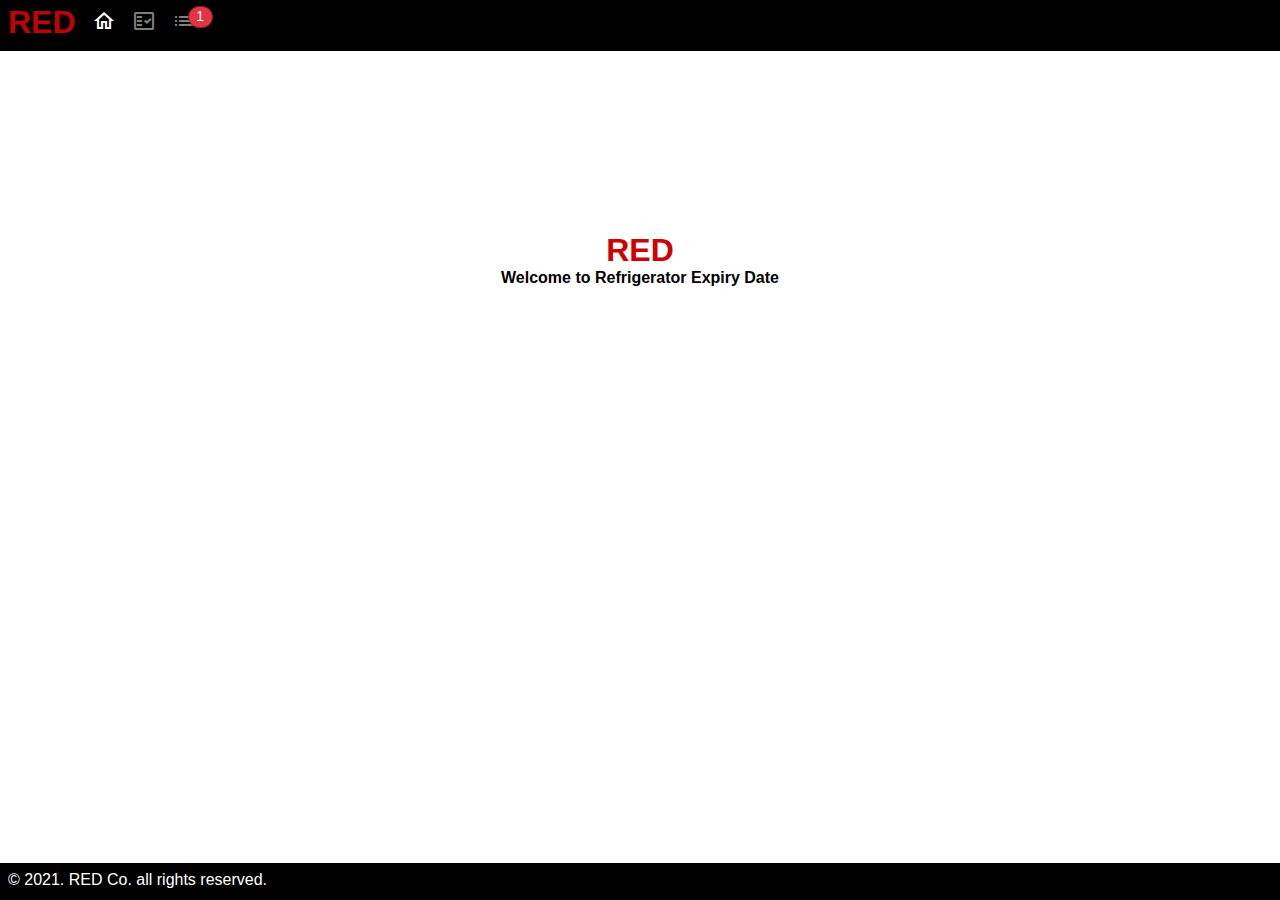
<file: index.html>
<!DOCTYPE html>
<html lang="en">
<head>
  <meta charset="UTF-8">
  <meta name="viewport" content="width=device-width, initial-scale=1.0">
  <title>Welcome to Refrigerator Expiry Date</title>
  <link rel="icon" href="./images/favicon.ico" type="image/x-icon">
  <link href="https://fonts.googleapis.com/css2?family=Material+Icons" rel="stylesheet">
  <link href="https://fonts.googleapis.com/css2?family=Material+Icons+Outlined" rel="stylesheet">
  <link href="./index.css" rel="stylesheet">
</head>
<body>
  <div class="wrap">
    <header>
      <div class="logo">
        RED
      </div>
      <div>
        <a href="./index.html" class="active" id="menu-a-home"><span class="material-icons-outlined">home</span></a>
      </div>
      <div>
        <a href="./groceries.html" id="menu-a-groceries"><span class="material-icons-outlined">fact_check</span></a>
      </div>
      <div class="menu-items">
        <a href="./items.html" id="menu-a-items"><span class="material-icons">list</span></a>
        <div><span id="menu-items-couter">1</span></div>
      </div>
    </header>
    <div class="contents">
      <article class="home">
        <h1>RED</h1>
        <h2>Welcome to Refrigerator Expiry Date</h2>
      </article>
    </div>
    <footer>© 2021. RED Co. all rights reserved.</footer>
  </div>
</body>
</html>
</file>
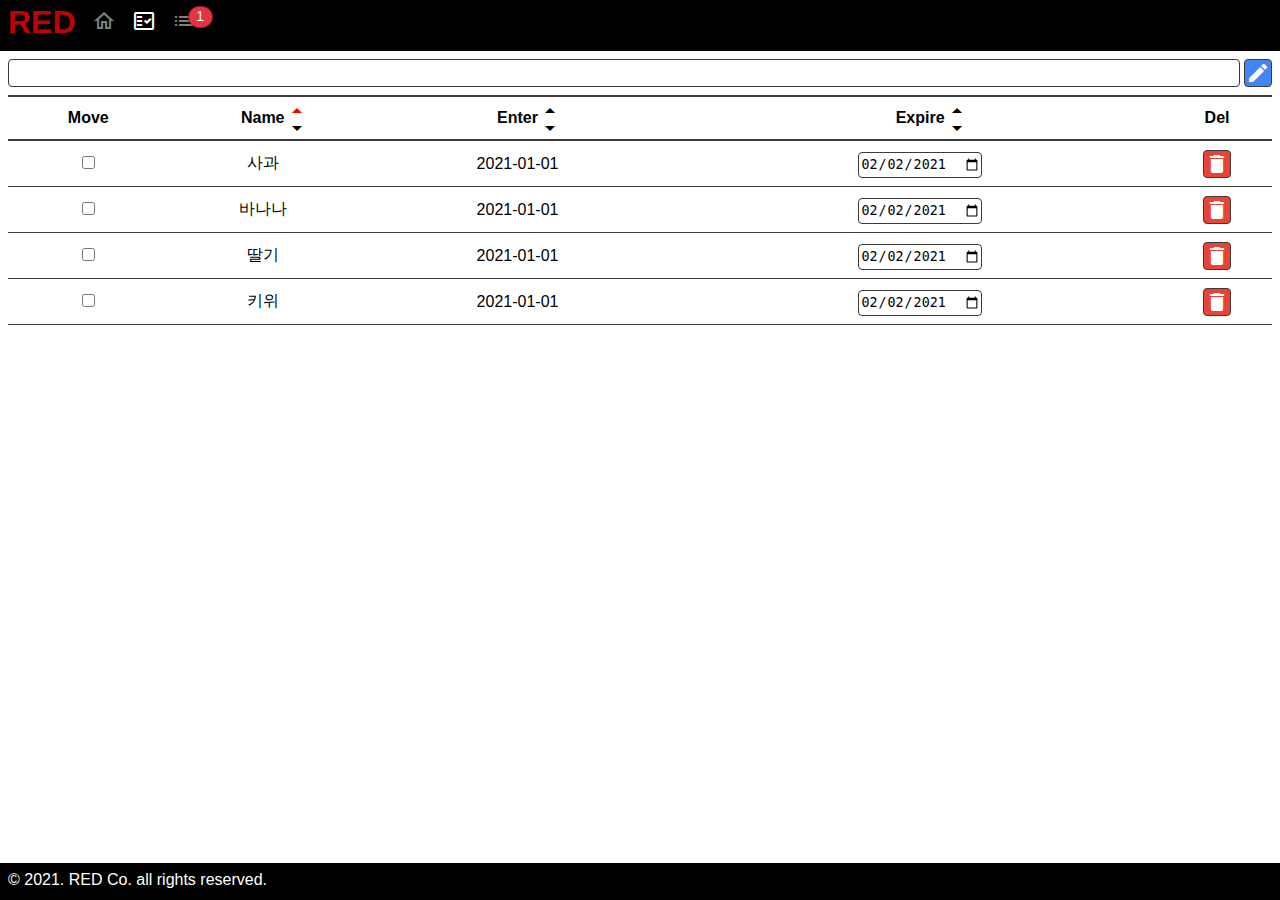
<file: groceries.html>
<!DOCTYPE html>
<html lang="en">
<head>
  <meta charset="UTF-8">
  <meta name="viewport" content="width=device-width, initial-scale=1.0">
  <title>Welcome to Refrigerator Expiry Date</title>
  <link rel="icon" href="./images/favicon.ico" type="image/x-icon">
  <link href="https://fonts.googleapis.com/css2?family=Material+Icons" rel="stylesheet">
  <link href="https://fonts.googleapis.com/css2?family=Material+Icons+Outlined" rel="stylesheet">
  <link href="./index.css" rel="stylesheet">
</head>
<body>
  <div class="wrap">
    <header>
      <div class="logo">
        RED
      </div>
      <div>
        <a href="./index.html" id="menu-a-home"><span class="material-icons-outlined">home</span></a>
      </div>
      <div>
        <a href="./groceries.html" class="active" id="menu-a-groceries"><span class="material-icons-outlined">fact_check</span></a>
      </div>
      <div class="menu-items">
        <a href="./items.html" id="menu-a-items"><span class="material-icons">list</span></a>
        <div><span id="menu-items-couter">1</span></div>
      </div>
    </header>
    <div class="contents">
      <article>
        <form class="form-inputs">
          <input type="text" name="name">
          <button class="button-create"><span class="material-icons">edit</span></button>
        </form>
        <div class="div-table">
          <table>
            <thead>
              <tr>
                <th>Move</th>
                <th>
                  <span class="title-names">
                    Name
                    <span class="material-icons active">arrow_drop_up</span>
                    <span class="material-icons">arrow_drop_down</span>
                  </span>
                </th>
                <th>
                  <span class="title-names">
                    Enter
                    <span class="material-icons">arrow_drop_up</span>
                    <span class="material-icons">arrow_drop_down</span>
                  </span>
                </th>
                <th>
                  <span class="title-names">
                    Expire
                    <span class="material-icons">arrow_drop_up</span>
                    <span class="material-icons">arrow_drop_down</span>
                  </span>
                </th>
                <th>Del</th>
              </tr>
            </thead>
            <tbody>
              <tr>
                <td><input type="checkbox" onchange=""></td>
                <td>사과</td>
                <td>2021-01-01</td>
                <td class="td-expire"><input type="date" value="2021-02-02" onchange=""></td>
                <td class="td-delete">
                  <button class="button-delete" onclick=""><span class="material-icons">delete</span></button>
                </td>
              </tr>
              <tr>
                <td><input type="checkbox" onchange=""></td>
                <td>바나나</td>
                <td>2021-01-01</td>
                <td class="td-expire"><input type="date" value="2021-02-02" onchange=""></td>
                <td class="td-delete">
                  <button class="button-delete" onclick=""><span class="material-icons">delete</span></button>
                </td>
              </tr>
              <tr>
                <td><input type="checkbox" onchange=""></td>
                <td>딸기</td>
                <td>2021-01-01</td>
                <td class="td-expire"><input type="date" value="2021-02-02" onchange=""></td>
                <td class="td-delete">
                  <button class="button-delete" onclick=""><span class="material-icons">delete</span></button>
                </td>
              </tr>
              <tr>
                <td><input type="checkbox" onchange=""></td>
                <td>키위</td>
                <td>2021-01-01</td>
                <td class="td-expire"><input type="date" value="2021-02-02" onchange=""></td>
                <td class="td-delete">
                  <button class="button-delete" onclick=""><span class="material-icons">delete</span></button>
                </td>
              </tr>
            </tbody>
          </table>
        </div>
      </article>
    </div>
    <footer>© 2021. RED Co. all rights reserved.</footer>
  </div>
</body>
</html>
</file>
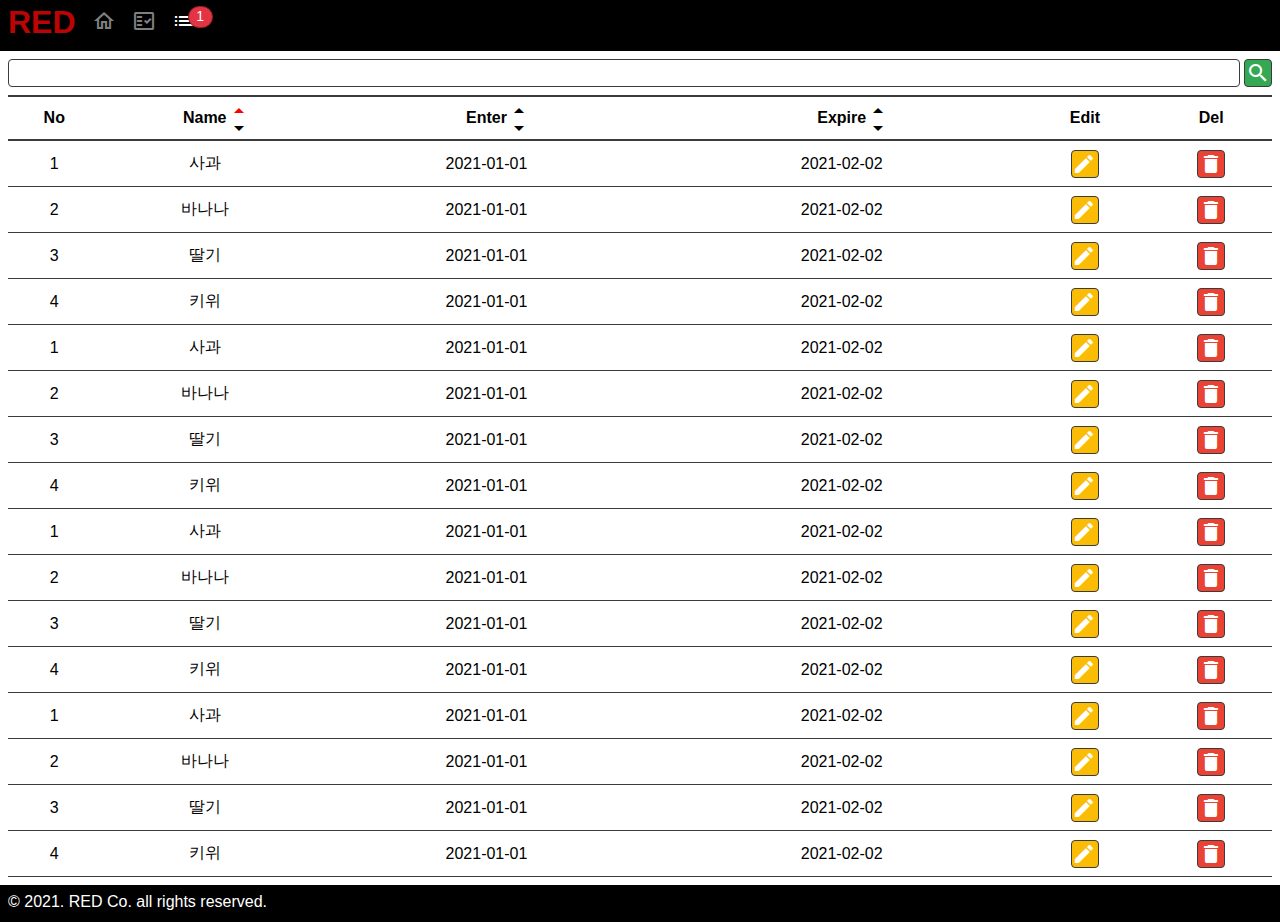
<file: items.html>
<!DOCTYPE html>
<html lang="en">
<head>
  <meta charset="UTF-8">
  <meta name="viewport" content="width=device-width, initial-scale=1.0">
  <title>Welcome to Refrigerator Expiry Date</title>
  <link rel="icon" href="./images/favicon.ico" type="image/x-icon">
  <link href="https://fonts.googleapis.com/css2?family=Material+Icons" rel="stylesheet">
  <link href="https://fonts.googleapis.com/css2?family=Material+Icons+Outlined" rel="stylesheet">
  <link href="./index.css" rel="stylesheet">
</head>
<body>
  <div class="wrap">
    <header>
      <div class="logo">
        RED
      </div>
      <div>
        <a href="./index.html" id="menu-a-home"><span class="material-icons-outlined">home</span></a>
      </div>
      <div>
        <a href="./groceries.html" id="menu-a-groceries"><span class="material-icons-outlined">fact_check</span></a>
      </div>
      <div class="menu-items">
        <a href="./items.html" class="active" id="menu-a-items"><span class="material-icons">list</span></a>
        <div><span id="menu-items-couter">1</span></div>
      </div>
    </header>
    <div class="contents">
      <article>
        <form class="form-inputs">
          <input type="text" name="q">
          <button class="button-search"><span class="material-icons">search</span></button>
        </form>
        <div class="div-table">
          <table>
            <thead>
              <tr>
                <th>No</th>
                <th>
                  <span class="title-names">
                    Name
                    <span class="material-icons active">arrow_drop_up</span>
                    <span class="material-icons">arrow_drop_down</span>
                  </span>
                </th>
                <th>
                  <span class="title-names">
                    Enter
                    <span class="material-icons">arrow_drop_up</span>
                    <span class="material-icons">arrow_drop_down</span>
                  </span>
                </th>
                <th>
                  <span class="title-names">
                    Expire
                    <span class="material-icons">arrow_drop_up</span>
                    <span class="material-icons">arrow_drop_down</span>
                  </span>
                </th>
                <th>Edit</th>
                <th>Del</th>
              </tr>
            </thead>
            <tbody>
              <tr>
                <td>1</td>
                <td>사과</td>
                <td>2021-01-01</td>
                <td>2021-02-02</td>
                <td class="td-update">
                  <button class="button-update" onclick="modalToggle();"><span class="material-icons">edit_note</span></button>
                </td>
                <td class="td-delete">
                  <button class="button-delete" onclick=""><span class="material-icons">delete</span></button>
                </td>
              </tr>
              <tr>
                <td>2</td>
                <td>바나나</td>
                <td>2021-01-01</td>
                <td>2021-02-02</td>
                <td class="td-update">
                  <button class="button-update" onclick="modalToggle();"><span class="material-icons">edit_note</span></button>
                </td>
                <td class="td-delete">
                  <button class="button-delete" onclick=""><span class="material-icons">delete</span></button>
                </td>
              </tr>
              <tr>
                <td>3</td>
                <td>딸기</td>
                <td>2021-01-01</td>
                <td>2021-02-02</td>
                <td class="td-update">
                  <button class="button-update" onclick="modalToggle();"><span class="material-icons">edit_note</span></button>
                </td>
                <td class="td-delete">
                  <button class="button-delete" onclick=""><span class="material-icons">delete</span></button>
                </td>
              </tr>
              <tr>
                <td>4</td>
                <td>키위</td>
                <td>2021-01-01</td>
                <td>2021-02-02</td>
                <td class="td-update">
                  <button class="button-update" onclick="modalToggle();"><span class="material-icons">edit_note</span></button>
                </td>
                <td class="td-delete">
                  <button class="button-delete" onclick=""><span class="material-icons">delete</span></button>
                </td>
              </tr>
              <tr>
                <td>1</td>
                <td>사과</td>
                <td>2021-01-01</td>
                <td>2021-02-02</td>
                <td class="td-update">
                  <button class="button-update" onclick="modalToggle();"><span class="material-icons">edit_note</span></button>
                </td>
                <td class="td-delete">
                  <button class="button-delete" onclick=""><span class="material-icons">delete</span></button>
                </td>
              </tr>
              <tr>
                <td>2</td>
                <td>바나나</td>
                <td>2021-01-01</td>
                <td>2021-02-02</td>
                <td class="td-update">
                  <button class="button-update" onclick="modalToggle();"><span class="material-icons">edit_note</span></button>
                </td>
                <td class="td-delete">
                  <button class="button-delete" onclick=""><span class="material-icons">delete</span></button>
                </td>
              </tr>
              <tr>
                <td>3</td>
                <td>딸기</td>
                <td>2021-01-01</td>
                <td>2021-02-02</td>
                <td class="td-update">
                  <button class="button-update" onclick="modalToggle();"><span class="material-icons">edit_note</span></button>
                </td>
                <td class="td-delete">
                  <button class="button-delete" onclick=""><span class="material-icons">delete</span></button>
                </td>
              </tr>
              <tr>
                <td>4</td>
                <td>키위</td>
                <td>2021-01-01</td>
                <td>2021-02-02</td>
                <td class="td-update">
                  <button class="button-update" onclick="modalToggle();"><span class="material-icons">edit_note</span></button>
                </td>
                <td class="td-delete">
                  <button class="button-delete" onclick=""><span class="material-icons">delete</span></button>
                </td>
              </tr>
              <tr>
                <td>1</td>
                <td>사과</td>
                <td>2021-01-01</td>
                <td>2021-02-02</td>
                <td class="td-update">
                  <button class="button-update" onclick="modalToggle();"><span class="material-icons">edit_note</span></button>
                </td>
                <td class="td-delete">
                  <button class="button-delete" onclick=""><span class="material-icons">delete</span></button>
                </td>
              </tr>
              <tr>
                <td>2</td>
                <td>바나나</td>
                <td>2021-01-01</td>
                <td>2021-02-02</td>
                <td class="td-update">
                  <button class="button-update" onclick="modalToggle();"><span class="material-icons">edit_note</span></button>
                </td>
                <td class="td-delete">
                  <button class="button-delete" onclick=""><span class="material-icons">delete</span></button>
                </td>
              </tr>
              <tr>
                <td>3</td>
                <td>딸기</td>
                <td>2021-01-01</td>
                <td>2021-02-02</td>
                <td class="td-update">
                  <button class="button-update" onclick="modalToggle();"><span class="material-icons">edit_note</span></button>
                </td>
                <td class="td-delete">
                  <button class="button-delete" onclick=""><span class="material-icons">delete</span></button>
                </td>
              </tr>
              <tr>
                <td>4</td>
                <td>키위</td>
                <td>2021-01-01</td>
                <td>2021-02-02</td>
                <td class="td-update">
                  <button class="button-update" onclick="modalToggle();"><span class="material-icons">edit_note</span></button>
                </td>
                <td class="td-delete">
                  <button class="button-delete" onclick=""><span class="material-icons">delete</span></button>
                </td>
              </tr>
              <tr>
                <td>1</td>
                <td>사과</td>
                <td>2021-01-01</td>
                <td>2021-02-02</td>
                <td class="td-update">
                  <button class="button-update" onclick="modalToggle();"><span class="material-icons">edit_note</span></button>
                </td>
                <td class="td-delete">
                  <button class="button-delete" onclick=""><span class="material-icons">delete</span></button>
                </td>
              </tr>
              <tr>
                <td>2</td>
                <td>바나나</td>
                <td>2021-01-01</td>
                <td>2021-02-02</td>
                <td class="td-update">
                  <button class="button-update" onclick="modalToggle();"><span class="material-icons">edit_note</span></button>
                </td>
                <td class="td-delete">
                  <button class="button-delete" onclick=""><span class="material-icons">delete</span></button>
                </td>
              </tr>
              <tr>
                <td>3</td>
                <td>딸기</td>
                <td>2021-01-01</td>
                <td>2021-02-02</td>
                <td class="td-update">
                  <button class="button-update" onclick="modalToggle();"><span class="material-icons">edit_note</span></button>
                </td>
                <td class="td-delete">
                  <button class="button-delete" onclick=""><span class="material-icons">delete</span></button>
                </td>
              </tr>
              <tr>
                <td>4</td>
                <td>키위</td>
                <td>2021-01-01</td>
                <td>2021-02-02</td>
                <td class="td-update">
                  <button class="button-update" onclick="modalToggle();"><span class="material-icons">edit_note</span></button>
                </td>
                <td class="td-delete">
                  <button class="button-delete" onclick=""><span class="material-icons">delete</span></button>
                </td>
              </tr>
            </tbody>
          </table>
        </div>
      </article>
    </div>
    <footer>© 2021. RED Co. all rights reserved.</footer>
    <div class="modal-background" onclick="modalToggle()">
      <form class="modal" onclick="event.stopPropagation()">
        <h3 class="modal-header">Edit</h3>
        <table class="modal-table">
          <tbody>
            <tr>
              <th>
                <span>Name</span>
              </th>
              <td><input type="text" name="item-name" placeholder="Name"></td>
            </tr>
            <tr>
              <th>
                <span>Enter</span>
              </th>
              <td><input type="date" name="item-enter" placeholder="YYYY-MM-DD"></td>
            </tr>
            <tr>
              <th>
                <span>Expire</span>
              </th>
              <td><input type="date" name="item-expire" placeholder="YYYY-MM-DD"></td>
            </tr>
          </tbody>
        </table>
        <div class="modal-footer">
          <button class="button-close" onclick="modalToggle(); return false;"><span class="material-icons">close</span></button>
          <button class="button-update" onclick="return false;"><span class="material-icons">edit_note</span></button>
        </div>
      </form>
    </div>
  </div>
</body>
</html>
<script>
const modalToggle = function() {
  document.body.classList.toggle('o-hidden');
  document.getElementsByClassName('modal-background')[0].classList.toggle('active');
}
</script>
</file>
<file: index.css>
* {
  margin: 0;
}
body,
html {
  font-family: -apple-system, BlinkMacSystemFont, "Segoe UI", Roboto, Helvetica,
    Arial, sans-serif;
  height: 100%;
}
body.o-hidden {
  overflow: hidden;
}
a:link,
a:visited {
  color: inherit;
  text-decoration: none;
}
button {
  width: 28px;
  height: 28px;
  padding: 0;
  font-size: 0;
  border-radius: 4px;
  border: 1px solid rgb(59, 59, 59);
  color: white;
  cursor: pointer;
}

.wrap {
  display: flex;
  flex-direction: column;
  height: 100%;
}

header {
  background-color: black;
  padding: 4px 8px;
  font-size: 2rem;
  min-height: 43px;
  display: flex;
}
header > div {
  margin-right: 16px;
}
header a:link,
header a:visited {
  color: gray;
}
header a.active {
  color: white;
}
.logo {
  color: rgb(189, 3, 3);
  font-weight: bold;
}
.menu-items {
  position: relative;
}
.menu-items div {
  position: absolute;
  top: 2px;
  left: 16px;
}
.menu-items div #menu-items-couter {
  min-width: 17px;
  min-height: 16px;
  padding: 1px 3px 3px 3px;
  background: #e23442;
  border: 1px solid #911f28;
  border-radius: 12px;
  color: white;
  font-size: 14px;
  display: flex;
  justify-content: center;
  align-items: baseline;
}

.contents {
  flex-grow: 1;
}
.contents article {
  min-height: 400px;
}
article.home {
  display: flex;
  flex-direction: column;
  justify-content: center;
  align-items: center;
}
.home h1 {
  color: rgb(206, 0, 0);
  font-weight: bold;
  font-size: 2rem;
}
.home h2 {
  font-size: 1rem;
}

article {
  padding: 8px;
}
.form-inputs {
  display: flex;
}
article input {
  border-radius: 4px;
  border: 1px solid rgb(59, 59, 59);
  flex: 1;
}
.form-inputs .button-search {
  margin-left: 4px;
  background-color: #34a853;
}
.form-inputs .button-create {
  margin-left: 4px;
  background-color: #4285f4;
}

.div-table {
  margin-top: 8px;
}
.div-table table {
  width: 100%;
  border-collapse: collapse;
  text-align: center;
}
.div-table table thead {
  border-top: 2px solid rgb(59, 59, 59);
  border-bottom: 2px solid rgb(59, 59, 59);
}
.div-table table td {
  border-bottom: 1px solid rgb(59, 59, 59);
}
.div-table table th,
.div-table table td {
  padding: 12px 0;
}
.div-table table .td-update,
.div-table table .td-delete,
.div-table table .td-expire {
  padding: 2px 0 0 0;
}
.div-table table .td-expire input {
  height: 24px;
}

.title-names {
  position: relative;
}
.title-names span:first-child {
  position: absolute;
  top: -10px;
  right: -24px;
}
.title-names span:last-child {
  position: absolute;
  top: 7px;
  right: -24px;
}
.title-names span.active {
  color: red;
}

.button-update {
  background-color: #fbbc05;
}
.button-delete {
  background-color: #ea4335;
}
.button-close {
  background-color: rgba(0, 0, 0, 0.5);
}

footer {
  background-color: black;
  color: white;
  min-height: 21px;
  padding: 8px;
}

.modal-background {
  display: none;
}
.modal-background.active {
  position: fixed;
  top: 0;
  left: 0;
  background-color: rgba(0, 0, 0, 0.5);
  width: 100%;
  height: 100%;
  z-index: 1;
  display: flex;
  justify-content: center;
  align-items: center;
}
.modal {
  background-color: white;
  border-radius: 8px;
}
.modal-header {
  padding: 1rem;
  border-bottom: 1px solid rgb(59, 59, 59);
}
.modal-table {
  padding: 0.5rem;
  border-bottom: 1px solid rgb(59, 59, 59);
}
.modal-table th,
.modal-table td {
  padding: 0.5rem;
}
.modal-table input {
  width: 160px;
  box-sizing: border-box;
}
.modal-footer {
  padding: 1rem;
  display: flex;
  justify-content: flex-end;
}
.modal-footer button:nth-child(2) {
  margin-left: 0.5rem;
}
</file>
